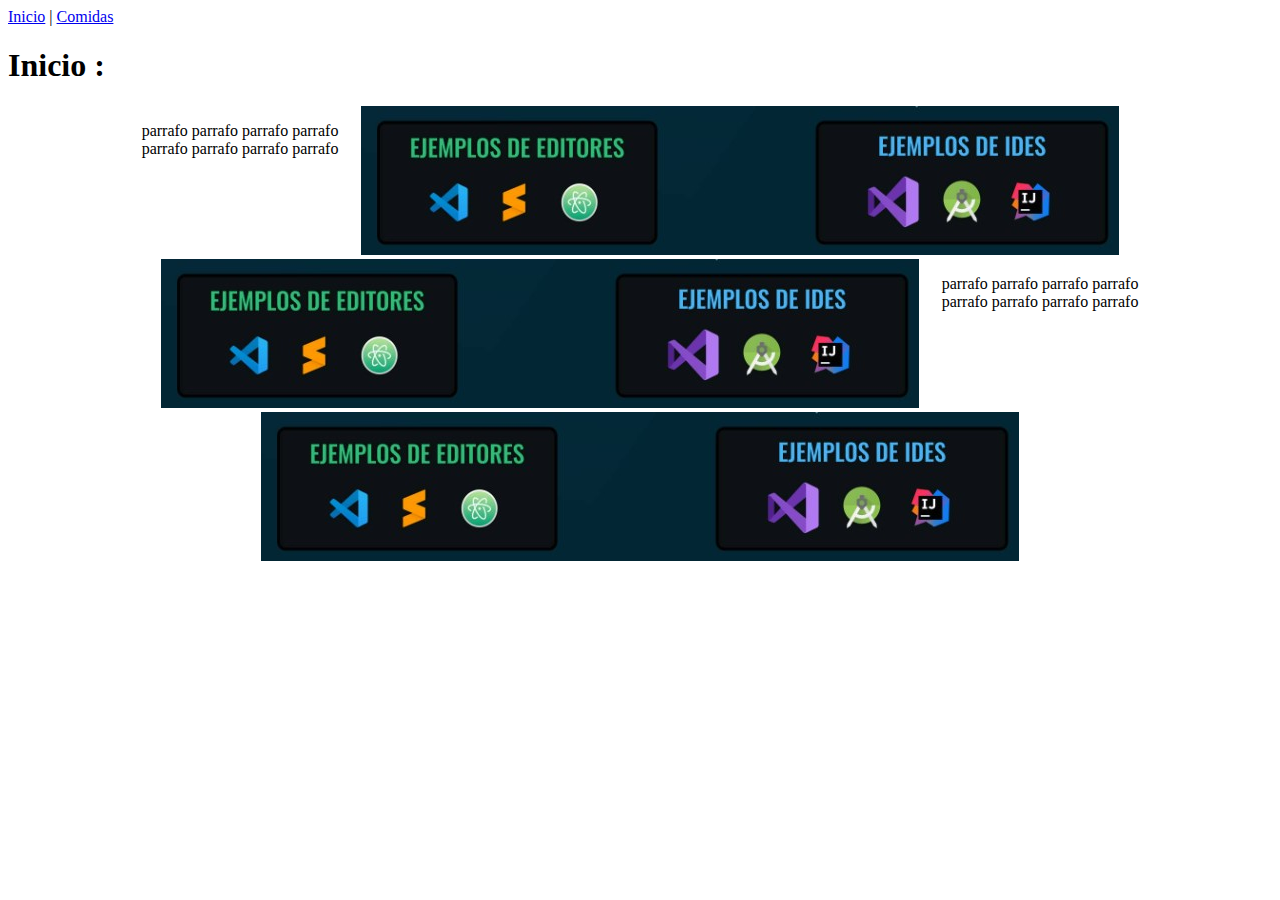
<file: index.html>
<!DOCTYPE html>
<html lang="en">

<head>
    <meta charset="UTF-8">
    <meta http-equiv="X-UA-Compatible" content="IE=edge">
    <meta name="viewport" content="width=device-width, initial-scale=1.0">
    <link rel="stylesheet" href="style.css">
    <title>Document</title>
</head>

<body>

    <main>

        <section>

            <a href="./index.html">Inicio</a>

            |

            <a href="./pages/comida/comida.html">Comidas</a>

        </section>

        <section>

            <h1>Inicio :</h1>

        </section>


        <section>

            <div class="container containerA">
                <div class="item">
                    <p>parrafo parrafo parrafo parrafo parrafo parrafo parrafo parrafo </p>
                </div>
                <div class="item">
                    <img src="imgs/imagen1.jpg">
                </div>
            </div>

        </section>

        <section>

            <div class="container containerB">
                <div class="item">
                    <img src="imgs/imagen1.jpg">
                </div>
                <div class="item">
                    <p>parrafo parrafo parrafo parrafo parrafo parrafo parrafo parrafo </p>
                </div>
            </div>

        </section>

        <section>

            <div class="container">
                <div class="item">
                    <img src="imgs/imagen1.jpg">
                </div>
            </div>

        </section>

    </main>

</body>

</html>
</file>
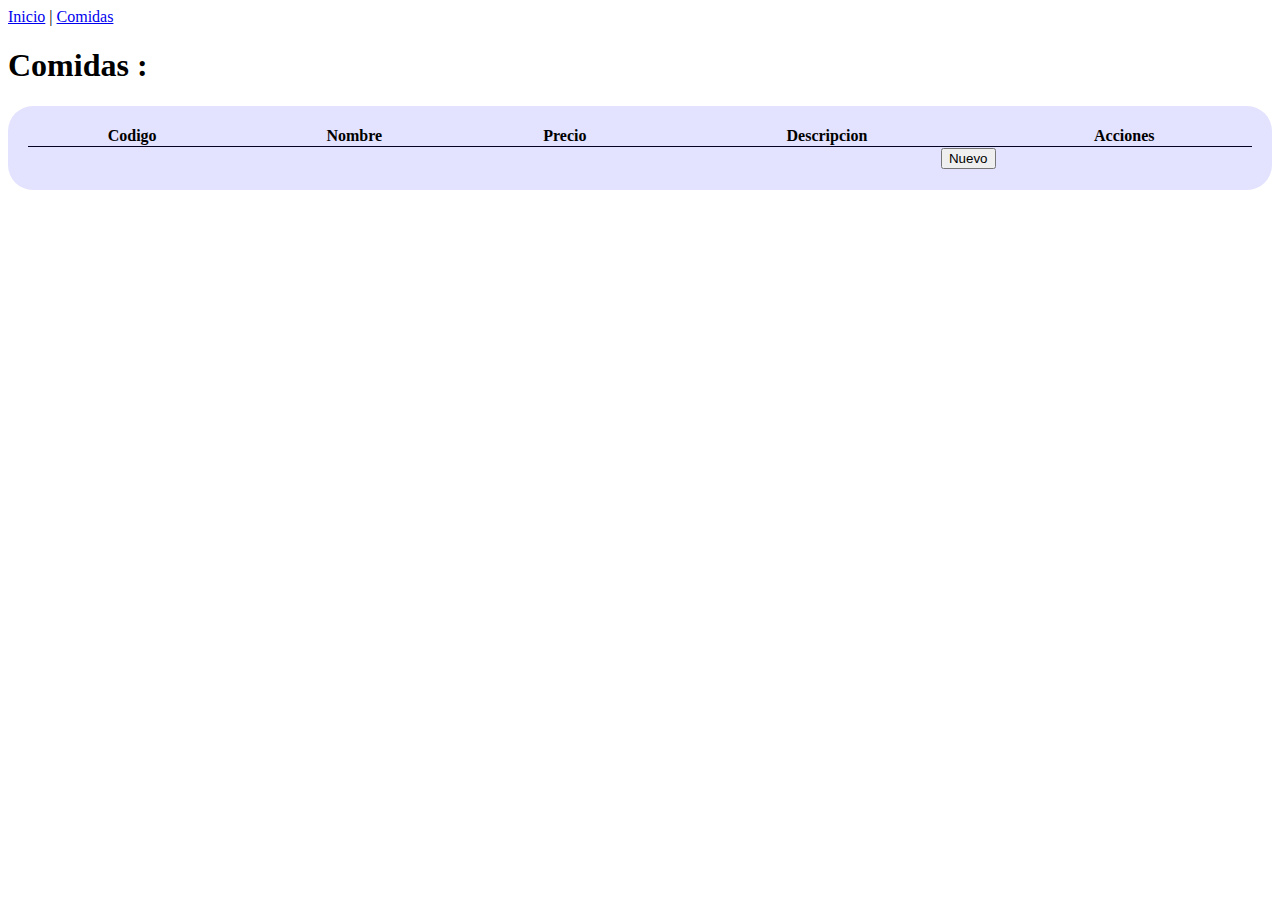
<file: pages/comida/comida.html>
<!DOCTYPE html>
<html lang="en">

<head>
    <meta charset="UTF-8">
    <meta http-equiv="X-UA-Compatible" content="IE=edge">
    <meta name="viewport" content="width=device-width, initial-scale=1.0">
    <link rel="stylesheet" href="comida.css">
    <title>Comidas</title>
</head>

<body>

    <main>

        <section>

            <a href="./../../index.html">Inicio</a>

            |

            <a href="./comida.html">Comidas</a>

        </section>

        <section>

            <h1>Comidas :</h1>

        </section>


        <section class="sectionTable">

            <table>
                <thead>
                    <tr>
                        <th>
                            Codigo
                        </th>
                        <th>
                            Nombre
                        </th>
                        <th>
                            Precio
                        </th>
                        <th>
                            Descripcion
                        </th>
                        <th>
                            Acciones
                        </th>
                    </tr>
                </thead>
                <tbody id="tBodyComida"></tbody>
                <tfoot>
                    <tr>
                        <td colspan="4">
                            <button onclick="nuevaComida()">Nuevo</button>
                        </td>
                    </tr>
                </tfoot>
            </table>

        </section>

        <section>
            <div id="formModal" class="modal-hide">
                <div class="modal-content">
                    <form onsubmit="submitComida(event)">
                        <div>
                            <h1 id="modalTitle"></h1>
                            <input type="hidden" name="id" id="id">
                        </div>
                        <div class="form-control">
                            <label for="nombre">Nombre: </label>
                            <input type="text" name="nombre" id="nombre">
                        </div>
                        <div class="form-control">
                            <label for="precio">Precio: </label>
                            <input type="number" name="precio" id="precio">
                        </div>
                        <div class="form-control">
                            <label for="descripcion">Descripcion:</label>
                            <textarea name="descripcion" id="descripcion" rows="5"></textarea>
                        </div>
                        <div class="form-action">
                            <button type="submit">Guardar</button>
                            <button type="reset" onclick="hideModal()">Cerrar</button>
                        </div>
                    </form>
                </div>
            </div>
        </section>

    </main>

    <script src="./comida.js"></script>

</body>

</html>
</file>
<file: style.css>
.container {
    display: grid;
    max-width: 1000px;
    margin: 0px auto;
}

.containerA {
    grid-template-columns: 20% 80%;
}

.containerB {
    grid-template-columns: 80% 20%;
}

.item {
    height: 100%;
    width: 100%;
    text-align: center;
}
</file>
<file: pages/comida/comida.css>
.sectionTable {
    padding: 20px;
    border-radius: 25px;
    background-color: #e3e2ff;
}

table {
    width: 100%;
    border-collapse: collapse;
}

td {
    text-align: center;
}

tbody tr {
    border-bottom: 0.5px solid #080d96;
}

thead tr {
    border-bottom: 0.5px solid #020325;
}

tfoot tr {
    border-bottom: inherit;
}

tfoot td {
    text-align: right;
}

.modal-hide {
    display: none;
}

.modal-show {
    display: block;
    position: absolute;
    top: 0;
    width: 100%;
    height: 100%;
    background-color: #00000050;
}

.modal-content {
    width: 50%;
    margin: 100px auto;
    background-color: #ffffff;
    border-radius: 25px;
    padding: 25px;
}

.form-control {
    display: grid;
    grid-template-columns: 1fr 2fr;
    margin-bottom: 15px;
}

.form-action{
    text-align: right;
}

.form-control * {
    width: 100%;
}
</file>
